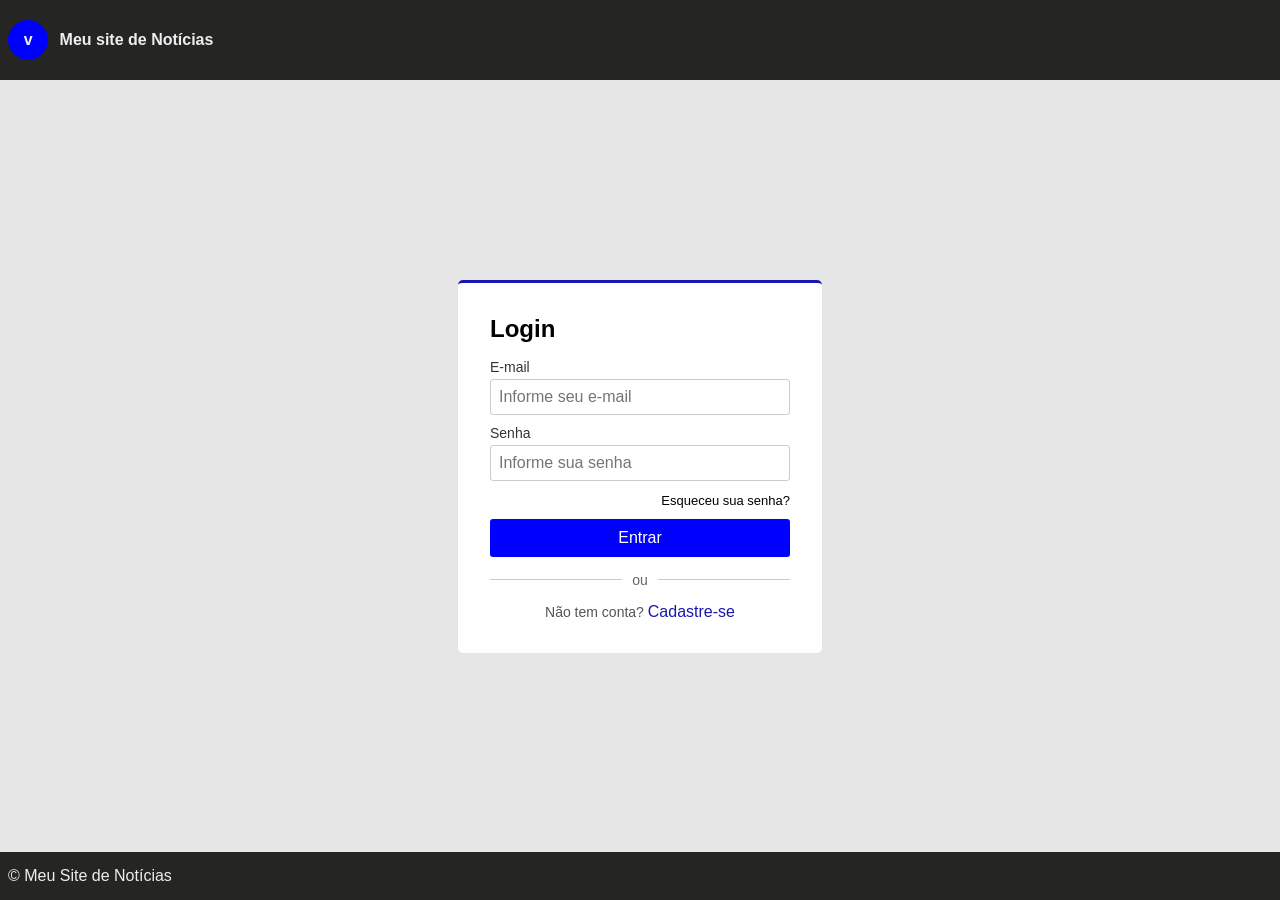
<file: index.html>
<!DOCTYPE html>
<html lang="pt-br">

<head>
    <meta charset="UTF-8">
    <meta name="viewport" content="width=device-width, initial-scale=1.0">
    <title>Meu Site de Notícias</title>
    <link rel="stylesheet" href="./assets/css/login/estilo.css">
    <script src="./assets/js/login.js" type="module"></script>
</head>

<body>
    <div class="container">
        <header>
            <div class="logo">v</div>
            <h1 class="titulo">Meu site de Notícias</h1>
        </header>
        <div class="overlay">
            <section class="modal">
                <h1>Login</h1>
                <form>
                    <label>E-mail</label>
                    <input id="email" type="text" placeholder="Informe seu e-mail">
                    <label>Senha</label>
                    <input id="senha" type="password" placeholder="Informe sua senha">
                    <p class="esqueceu-container">
                        <a href="#" class="esqueceu">Esqueceu sua senha?</a>
                    </p>
                    <button>Entrar</button>

                    <div class="divider">
                        <div class="divider-line"></div>
                        <span class="divider-text">ou</span>
                        <div class="divider-line"></div>
                    </div>
                    <p class="cadastro-link">Não tem conta? <a href="cadastro.html">Cadastre-se</a></p>
                </form>
            </section>
        </div>
    </div>
    <footer>&copy; Meu Site de Notícias</footer>
</body>

</html>
</file>
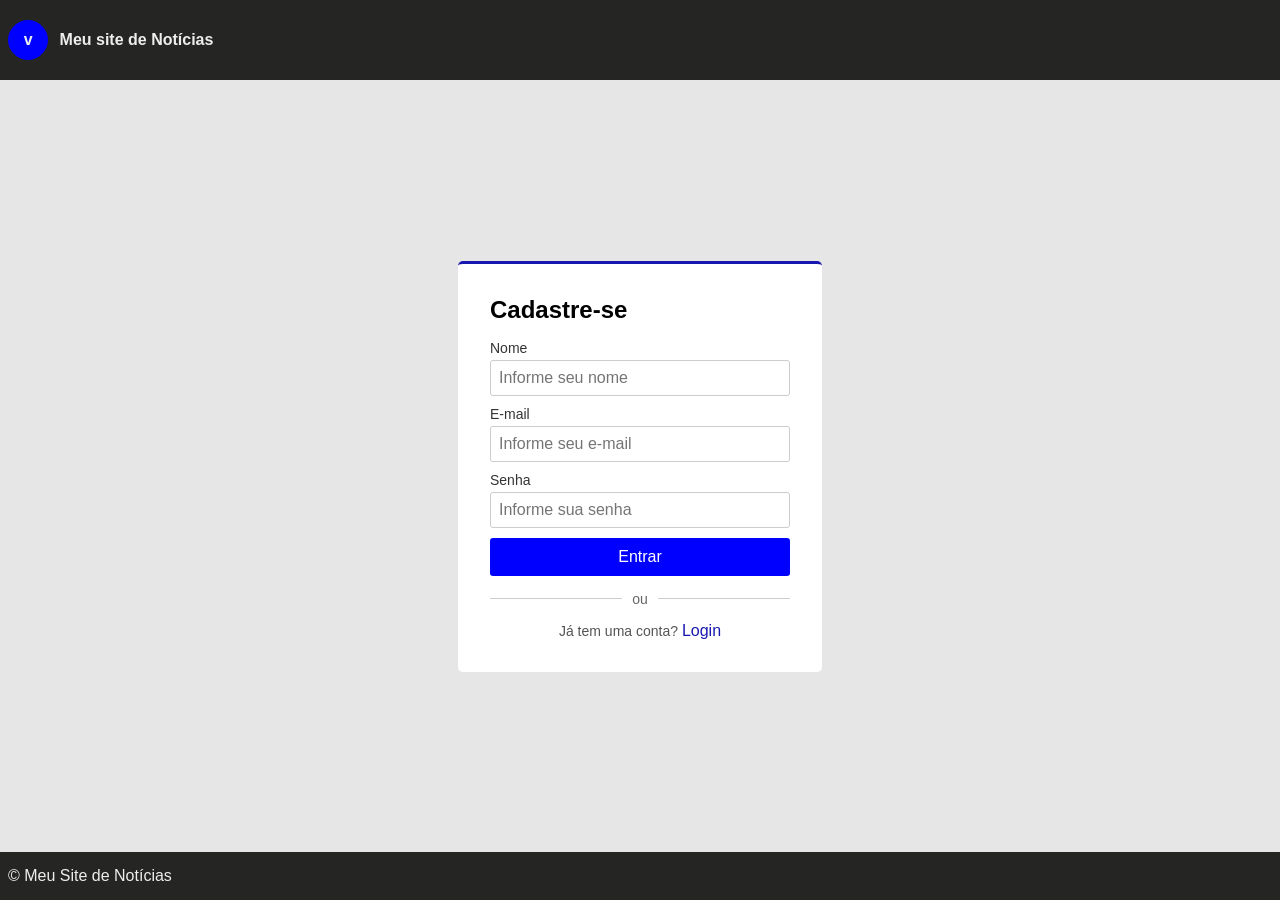
<file: cadastro.html>
<!DOCTYPE html>
<html lang="pt-br">

<head>
    <meta charset="UTF-8">
    <meta name="viewport" content="width=device-width, initial-scale=1.0">
    <title>Meu Site de Notícias</title>
    <link rel="stylesheet" href="./assets/css/cadastro/estilo.css">
</head>

<body>
    <div class="container">
        <header>
            <div class="logo">v</div>
            <h1 class="titulo">Meu site de Notícias</h1>
        </header>
        <div class="overlay">
            <section class="modal">
                <h1>Cadastre-se</h1>
                <form>
                    <label>Nome</label>
                    <input id="nome" type="text" placeholder="Informe seu nome">
                    <label>E-mail</label>
                    <input id="email" type="text" placeholder="Informe seu e-mail">
                    <label>Senha</label>
                    <input id="senha" type="password" placeholder="Informe sua senha">

                    <button>Entrar</button>

                    <div class="divider">
                        <div class="divider-line"></div>
                        <span class="divider-text">ou</span>
                        <div class="divider-line"></div>
                    </div>
                    <p class="cadastro-link">Já tem uma conta? <a href="index.html">Login</a></p>
                </form>
            </section>
        </div>
    </div>
    <footer>&copy; Meu Site de Notícias</footer>
</body>

</html>
</file>
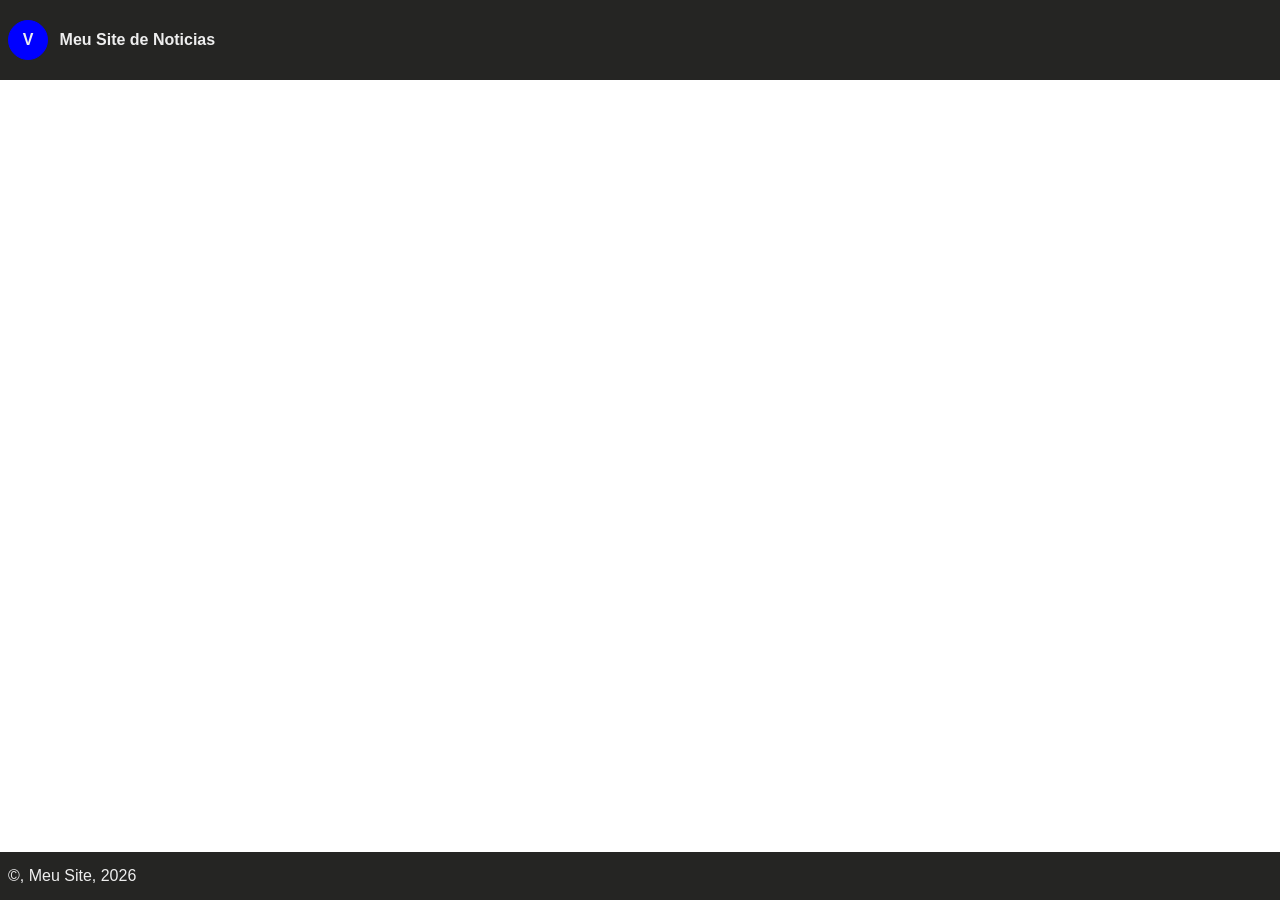
<file: detalhe.html>
<!DOCTYPE html>
<html lang="pt-br">
<head>
    <meta charset="UTF-8">
    <meta name="viewport" content="width=device-width, initial-scale=1.0">
    <title>Document</title>
    <link rel="stylesheet" href="./assets/css/detalhe/estilo.css">
    <script src="./assets/js/detalhe.js" type="module"></script>
</head>

<body>
    <header>
        <div class="logo">V</div>
        <H1 class="titulo">Meu Site de Noticias</H1>
    </header>

    <main>
        <div id="container_detalhe" class="painel"></div>
    </main>

    <footer>&copy, Meu Site, 2026</footer>
</body>
</html>
</file>
<file: assets/css/login/estilo.css>
@import url("cabecalho.css");
@import url("corpo.css");
@import url("modal.css");
@import url("rodape.css");

* {
    font-family: "Segoe UI", Arial, sans-serif;
    font-size: 16px;
    margin: 0;
    padding: 0;
}
</file>
<file: assets/css/cadastro/estilo.css>
@import url("cabecalho.css");
@import url("corpo.css");
@import url("modal.css");
@import url("rodape.css");

* {
    font-family: "Segoe UI", Arial, sans-serif;
    font-size: 16px;
    margin: 0;
    padding: 0;
}
</file>
<file: assets/css/detalhe/estilo.css>
@import url("cabecalho.css");
@import url("corpo.css");
@import url("rodape.css");


* {
    font-family: "Segoe UI", Arial, sans-serif;
    font-size: 16px;
    margin: 0rem;
    padding: 0rem;
}

body {
    min-height: 100vh;
    display: flex;
    flex-direction: column;
}
</file>
